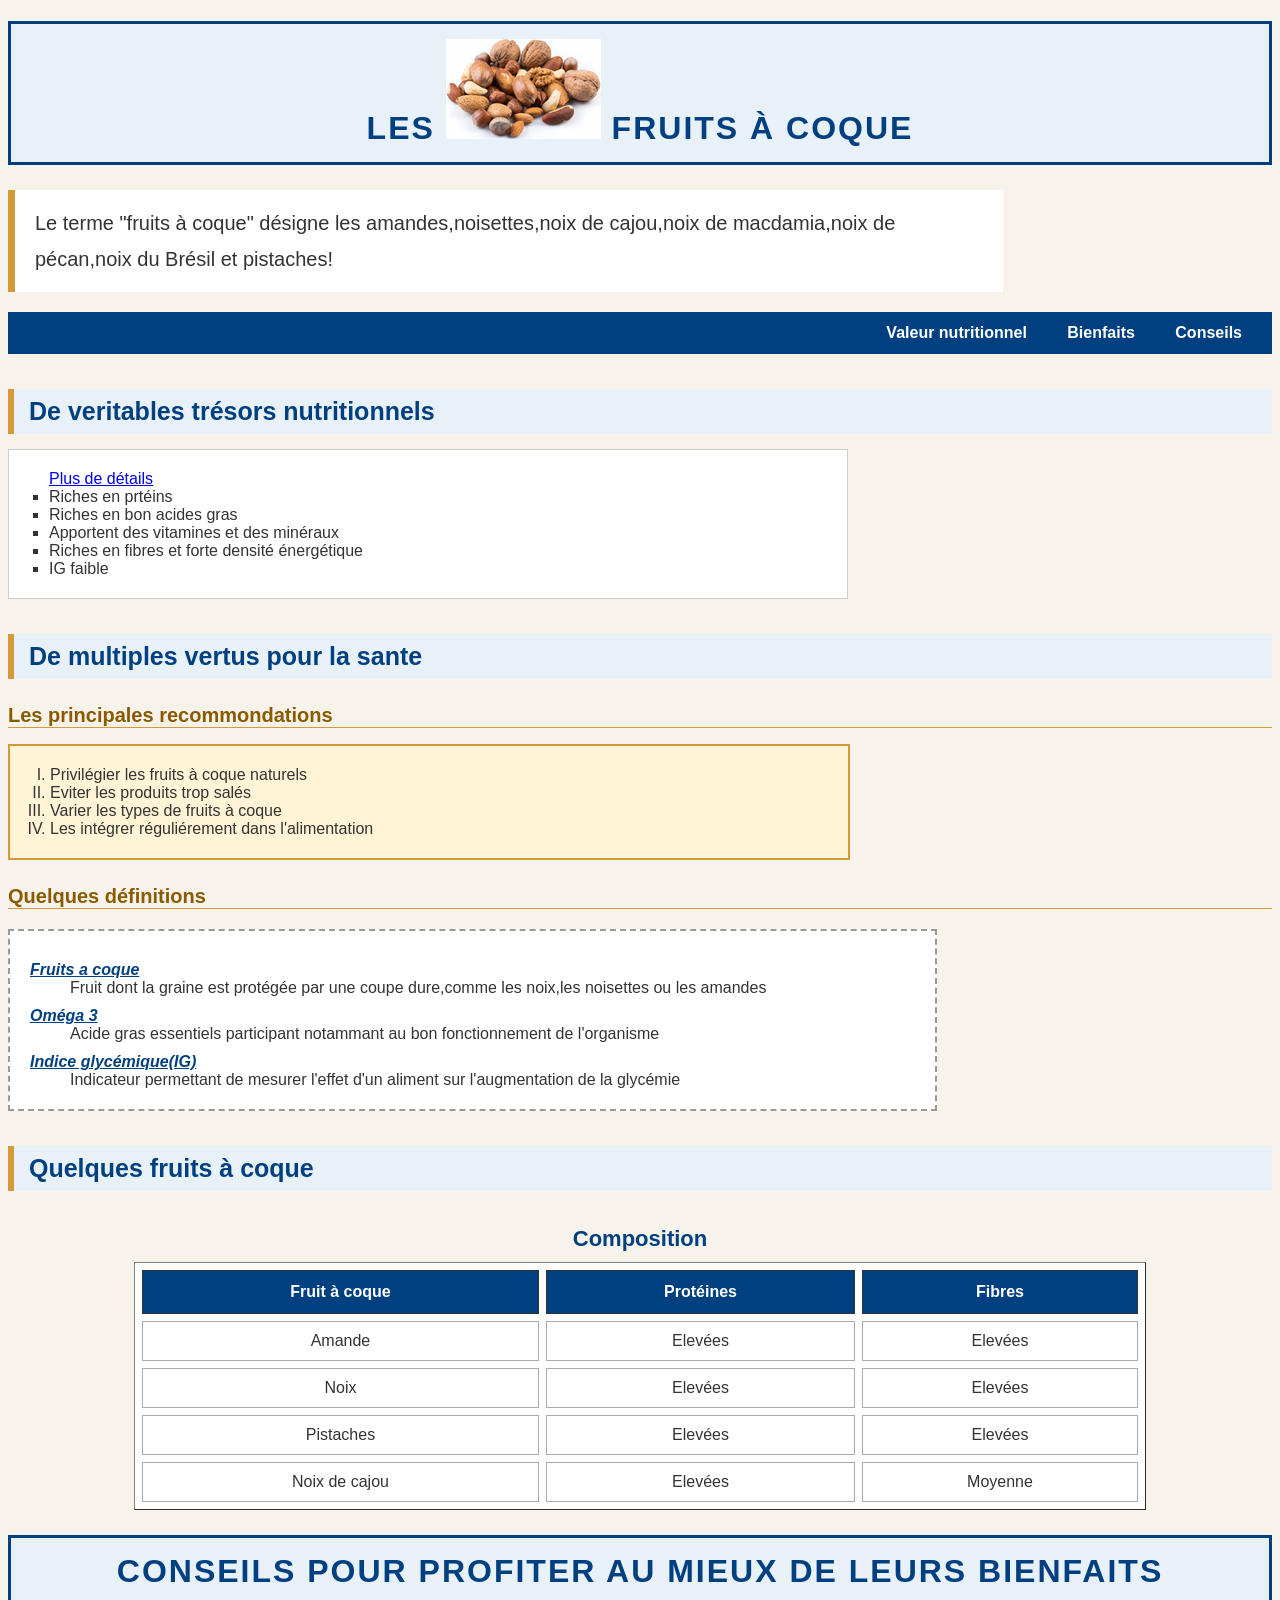
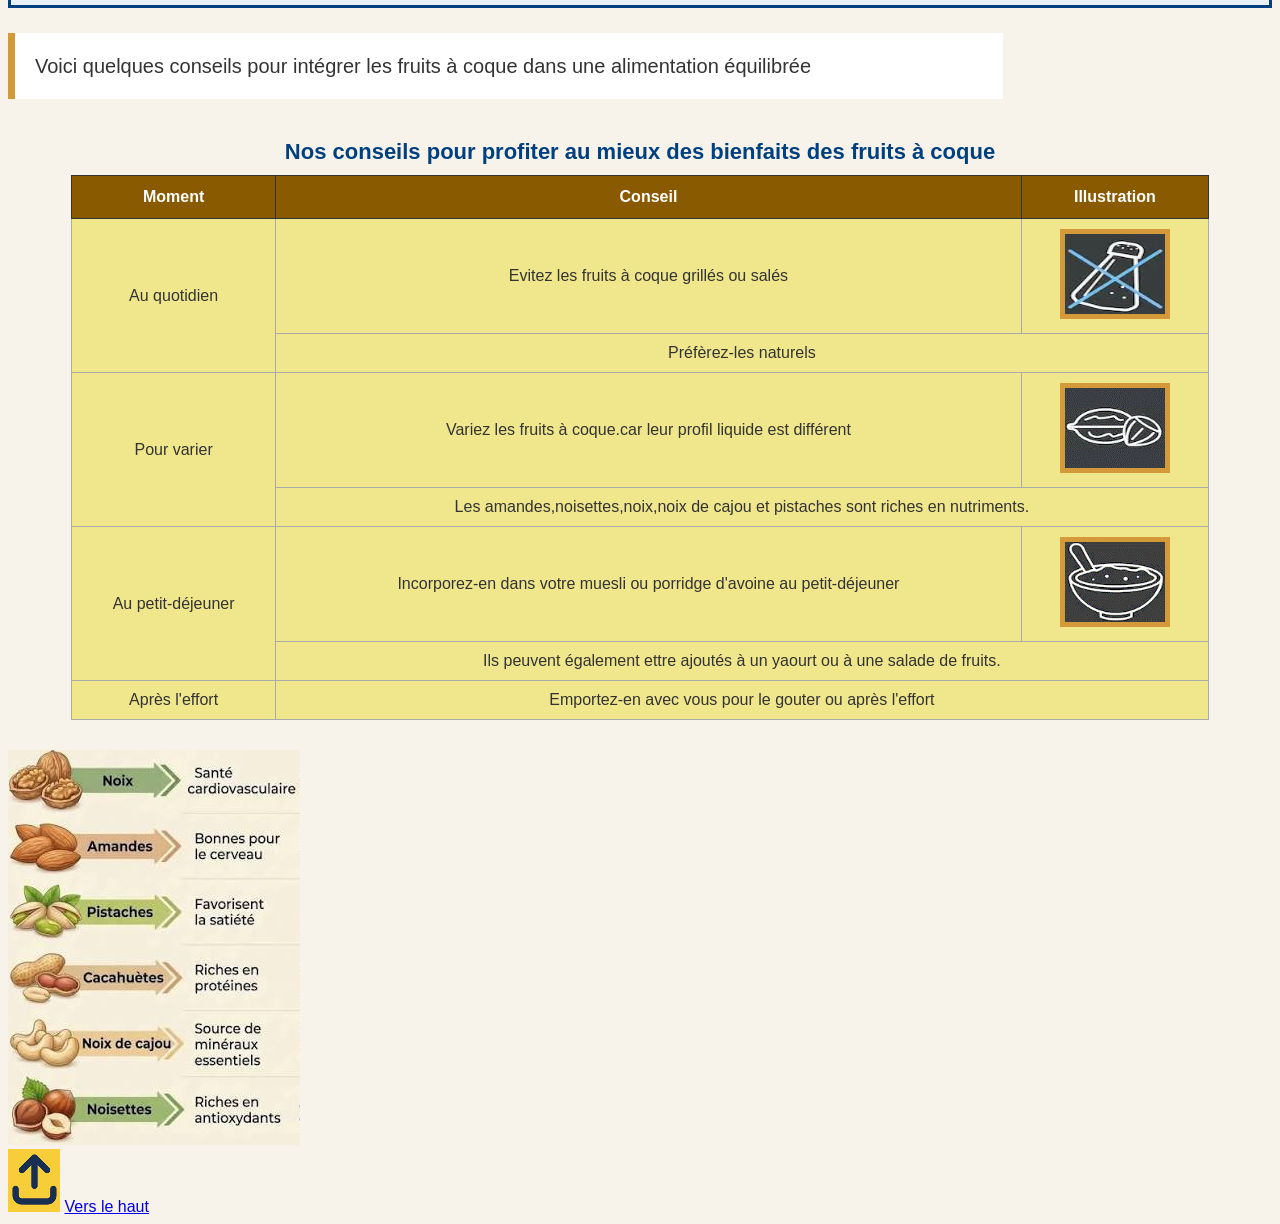
<file: index.html>
<!DOCTYPE html>
<html lang="en">
<head>
    <meta charset="UTF-8">
    <meta name="viewport" content="width=device-width, initial-scale=1.0">
    <title>Fruits à coque</title>
    <link rel="icon" href="images/amande.png">
    <link rel="stylesheet" href="style.css">
</head>
<body id="haut">
    <h1>Les <img src="images/F-coque.png" alt=""> fruits à coque</h1>
    <p>Le terme "fruits à coque" désigne les amandes,noisettes,noix de cajou,noix de macdamia,noix de pécan,noix du Brésil et pistaches!</p>
    <nav>
        <a href="Nutrition.html" class="a">Valeur nutritionnel</a>
        <a href="Sante.html" class="a">Bienfaits</a>
        <a href="Conseils.html" class="a">Conseils</a>
    </nav>
    <h2>De veritables trésors nutritionnels</h2>
    <ul>
        <a href="#tab">Plus de détails</a>
        <li>Riches en prtéins</li>
        <li>Riches en bon acides gras</li>
        <li>Apportent des vitamines et des minéraux</li>
        <li>Riches en fibres et forte densité énergétique</li>
        <li>IG faible</li>
    </ul>
    <h2>De multiples vertus pour la sante</h2>
    <h3>Les principales recommondations</h3>
    <ol>
        <li>Privilégier les fruits à coque naturels</li>
        <li>Eviter les produits trop salés</li>
        <li>Varier les types de fruits à coque</li>
        <li>Les intégrer réguliérement dans l'alimentation</li>
    </ol>
    <h3>Quelques définitions</h3>
    <dl>
        <dt>Fruits a coque</dt>
        <dd>Fruit dont la graine est protégée par une coupe dure,comme les noix,les noisettes ou les amandes</dd>
        <dt>Oméga 3</dt>
        <dd>Acide gras essentiels participant notammant au bon fonctionnement de l'organisme</dd>
        <dt>Indice glycémique(IG)</dt>
        <dd>Indicateur permettant de mesurer l'effet d'un aliment sur l'augmentation de la glycémie</dd>
    </dl>
    <h2>Quelques fruits à coque</h2>
    <table border="1" id="tab">
        <caption id="c1">Composition</caption>
        <tr>
            <th>Fruit à coque</th>
            <th>Protéines</th>
            <th>Fibres</th>
        </tr>
        <tr>
            <td>Amande</td>
            <td>Elevées</td>
            <td>Elevées</td>
        </tr>
        <tr>
            <td>Noix</td>
            <td>Elevées</td>
            <td>Elevées</td>
        </tr>
        <tr>
            <td>Pistaches</td>
            <td>Elevées</td>
            <td>Elevées</td>
        </tr>
        <tr>
            <td>Noix de cajou</td>
            <td>Elevées</td>
            <td>Moyenne</td>
        </tr>
    </table>
    <h1>Conseils pour profiter au mieux de leurs bienfaits</h1>
    <p>Voici quelques conseils pour intégrer les fruits à coque dans une alimentation équilibrée</p>
    <table id="tab2" border="1"id>
        <caption id="c2">Nos conseils pour profiter au mieux des bienfaits des fruits à coque</caption>
        <tr>
            <th class="e">Moment</th>
            <th class="e">Conseil</th>
            <th class="e">Illustration</th>
        </tr>
        <tr>
            <td rowspan="2">Au quotidien</td>
            <td>Evitez les fruits à coque grillés ou salés</td>
            <td class="im"><img src="images/sel.gif" alt="" class="img"></td>
        </tr>
        <tr>
            <td colspan="2">Préfèrez-les naturels</td>
        </tr>
        <tr>
            <td rowspan="2">Pour varier</td>
            <td>Variez les fruits à coque.car leur profil liquide est différent</td>
            <td class="im"><img src="images/noix.gif" alt="" class="img"></td>
        </tr>
        <tr>
            <td colspan="2">Les amandes,noisettes,noix,noix de cajou et pistaches sont riches en nutriments.</td>
        </tr>
        <tr>
            <td rowspan="2">Au petit-déjeuner</td>
            <td>Incorporez-en dans votre muesli ou porridge d'avoine au petit-déjeuner</td>
            <td class="im"><img src="images/bol.gif" alt="" class="img"></td>
        </tr>
        <tr>
            <td colspan="2">Ils peuvent également ettre ajoutés à un yaourt ou à une salade de fruits.</td>
        </tr>
        <tr>
            <td>Après l'effort</td>
            <td colspan="2">Emportez-en avec vous pour le gouter ou après l'effort</td>
        </tr>
    </table>
    <img src="images/fruits.png" alt=""><br>
    <img src="images/haut.png" alt="">
    <a href="#haut">Vers le haut</a>
</body>
</html>
</file>
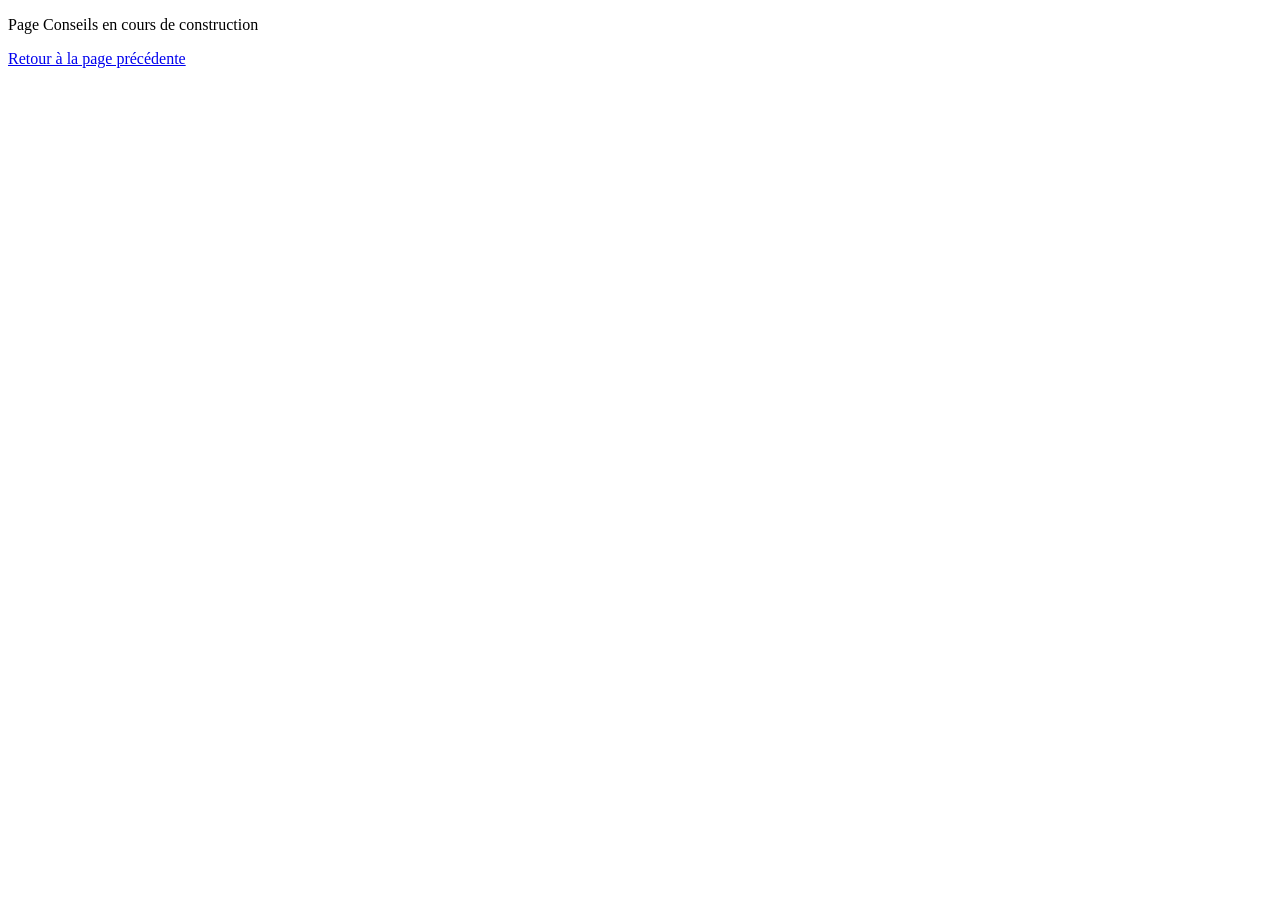
<file: Conseils.html>
<!DOCTYPE html>
<html lang="en">
<head>
    <meta charset="UTF-8">
    <meta name="viewport" content="width=device-width, initial-scale=1.0">
    <title>Document</title>
</head>
<body>
    <p>Page Conseils en cours de construction</p>
    <a href="index.html">Retour à la page précédente</a>
</body>
</html>
</file>
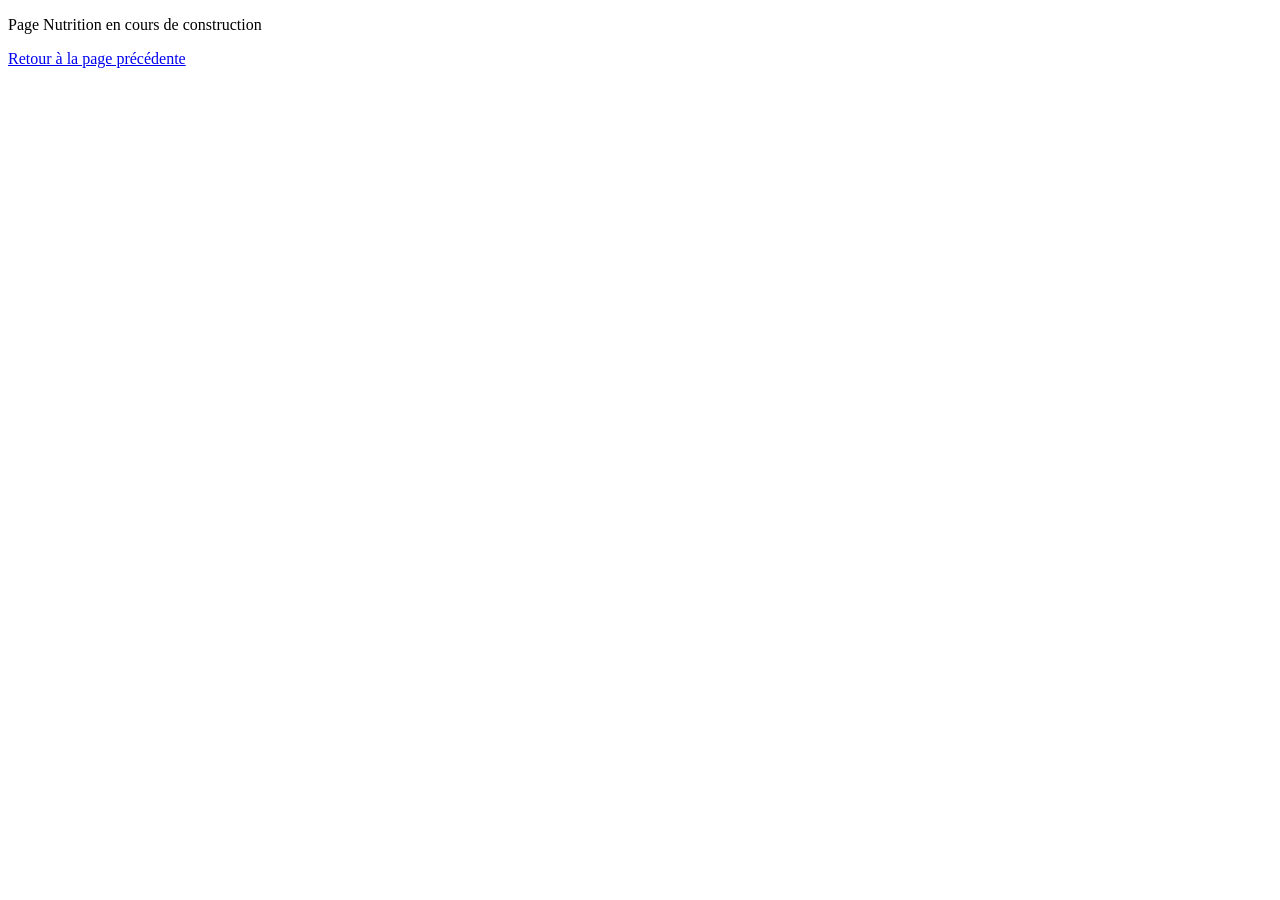
<file: Nutrition.html>
<!DOCTYPE html>
<html lang="en">
<head>
    <meta charset="UTF-8">
    <meta name="viewport" content="width=device-width, initial-scale=1.0">
    <title>Document</title>
</head>
<body>
    <p>Page Nutrition en cours de construction</p>
    <a href="index.html">Retour à la page précédente</a>
</body>
</html>
</file>
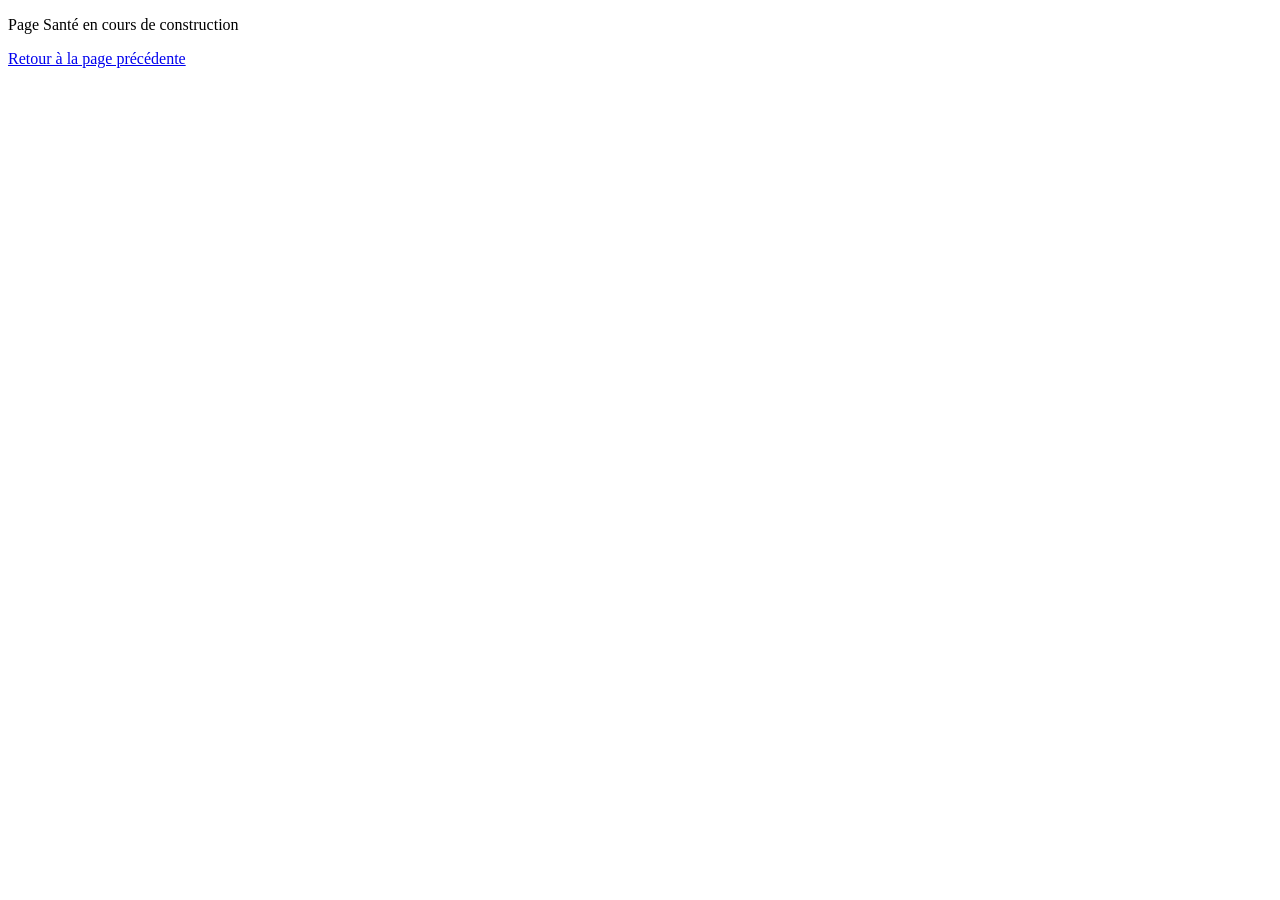
<file: Sante.html>
<!DOCTYPE html>
<html lang="en">
<head>
    <meta charset="UTF-8">
    <meta name="viewport" content="width=device-width, initial-scale=1.0">
    <title>Document</title>
</head>
<body>
    <p>Page Santé en cours de construction</p>
    <a href="index.html">Retour à la page précédente</a>
</body>
</html>
</file>
<file: style.css>
body{
    font-family: Arial,sans-serif;
    font-size: 16px;
    color: #333333;
    background-color: #f7f3ea;
    padding: 20px ,40px;
}
h1{
    color: #004080;
    text-align: center;
    text-transform: uppercase;
    letter-spacing: 2px;
    margin-bottom: 25px;
    padding: 15px;
    border:3px solid  #004080;
    background-color: #e8f0f8;
}
p{
    width: 75%;
    margin: auto;
    margin: 20px 0px;
    padding: 15px 20px;
    background-color: white;
    border-left: 7px solid #d49a3a;
    font-size: 20px;
    line-height: 1.8;
}
nav{
    background-color: #004080;
    padding: 12px;
    text-align: right;
}
.a{
    color: white;
    text-decoration: none;
    font-weight: bold;
    padding: 6px;
    margin: 0px 12px;
}
h2{
    color: #004080;
    font-size: 25px;
    margin-top: 35px;
    margin-bottom: 15px;
    padding: 8px 15px;
    border-left: 6px solid #d49a3a;
    background-color: #e8f0f8;
}
h3{
    color: #8a5a00;
    font-size: 20px;
    margin-top:25px;
    margin-bottom:5px;
    border-bottom: 1px solid #d49a3a
}
ul{
    width: 60%;
    margin: 15px 0px;
    padding: 20px 40px;
    background-color: white;
    border: 1px solid #cccccc;
    list-style: square;
}
ol{
    width: 60%;
    padding: 20px 40px;
    background-color: #fff4d6;
    border: 2px solid #d49a3a;
    list-style: upper-roman;
}
dl{
   width: 70%;
   margin: 20px 0px;
   padding: 20px;
   background-color: white;
   border: 2px dashed #999999;
}
dl dt{
    color: #004080;
    font-style: italic;
    text-decoration:underline;
    font-weight:bold ;
    margin-top: 10px;
}
#tab{
    width: 80%;
    margin-right: auto;
    margin-left: auto;
    margin-top: 25px;
    margin-bottom: 25px;
    background-color: white;
    border-collapse: separate; 
    border-spacing: 7px;
}
caption{
    color: #004080 ;
    font-size: 22px;
    font-weight: bold;
    padding: 10px;
}
th{
    color:white;
    background-color: #004080 ;
    padding: 12px;
    border: 1px solid #333333;
}
td{
    padding: 10px;
    text-align: center;
    border: 1px solid #aaaaaa;
}
#tab2{
    width: 90%;
    margin-right: auto;
    margin-left: auto;
     margin-top: 30px;
    margin-bottom: 30px;
    border-collapse: collapse;
    background-color: khaki;
}
.e{
    background-color: #8a5a00 ;
    color: white;
    padding: 12px;
}
.img{
    height:80px;
    width: 100px;
    border: 5px solid #d49a3a;
    
}
</file>
